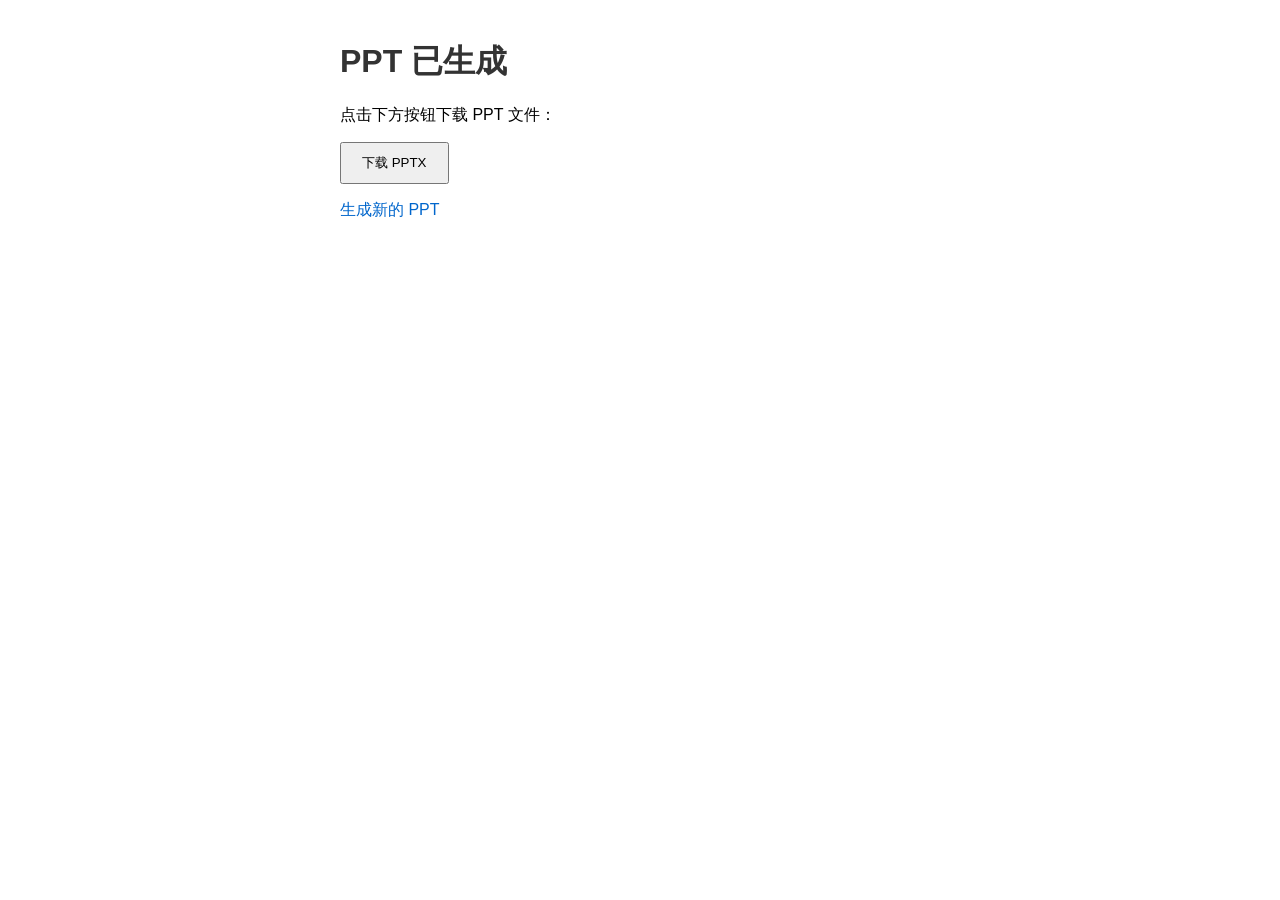
<file: templates/download.html>
<!DOCTYPE html>
<html lang="zh-CN">
<head>
  <meta charset="UTF-8">
  <title>下载 PPT - AI PPT Maker</title>
  <link rel="stylesheet" href="/static/style.css">
</head>
<body>
  <div class="container">
    <h1>PPT 已生成</h1>
    <p>点击下方按钮下载 PPT 文件：</p>

    <a href="/download/{{ filename }}" class="btn-download">
      <button>下载 PPTX</button>
    </a>

    <p><a href="/">生成新的 PPT</a></p>
  </div>
</body>
</html>
</file>
<file: static/style.css>
body {
  font-family: sans-serif;
  margin: 40px;
}

.container {
  max-width: 600px;
  margin: 0 auto;
}

input, textarea {
  width: 100%;
  padding: 10px;
  margin: 10px 0;
}

button {
  padding: 10px 20px;
  cursor: pointer;
}

.error {
  color: red;
}

.slide-preview {
  border: 1px solid #ccc;
  padding: 20px;
  margin: 10px 0;
}

h1, h2 {
  color: #333;
}

a {
  text-decoration: none;
  color: #0066cc;
}

a:hover {
  text-decoration: underline;
}
</file>
